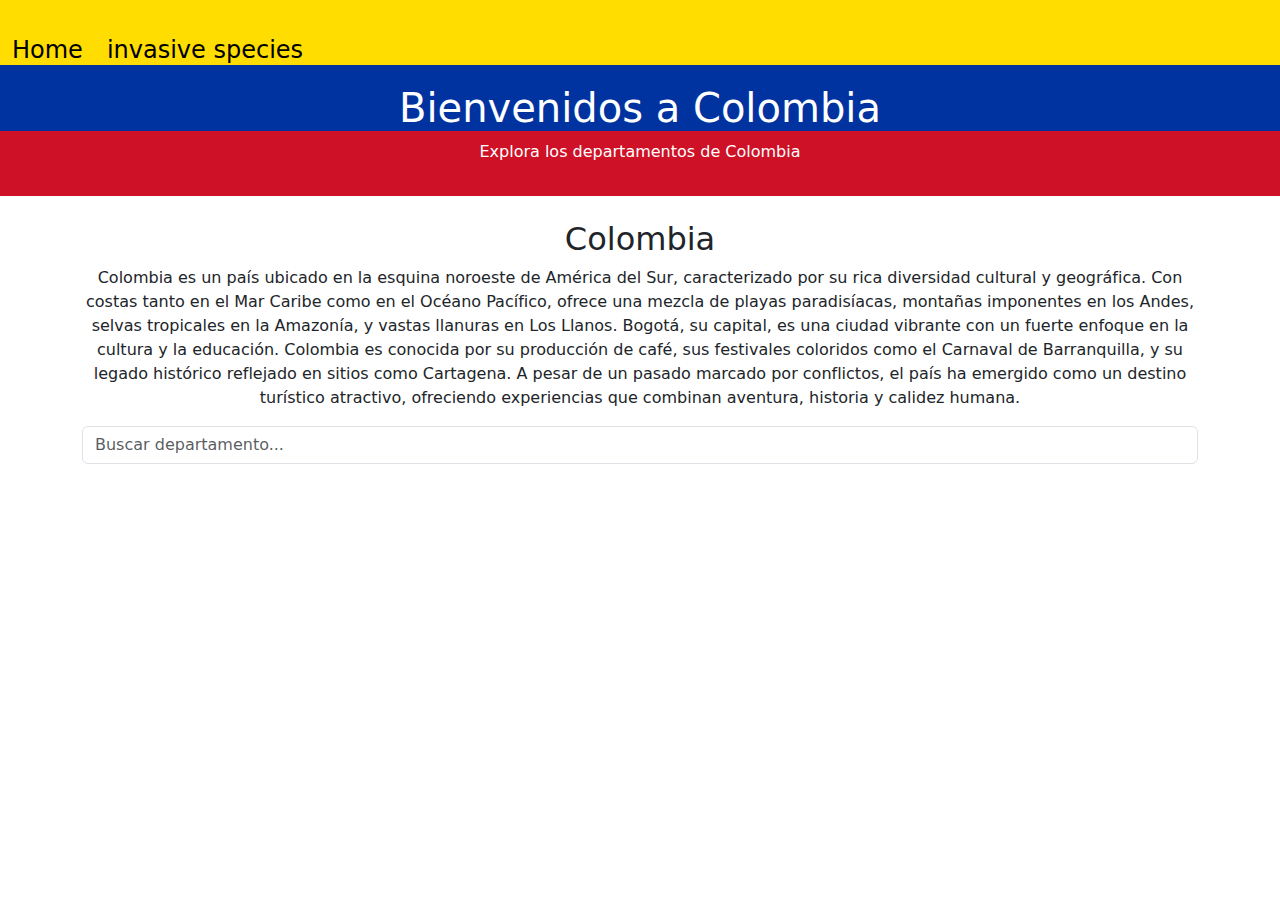
<file: Pages/index.html>
<!DOCTYPE html>
<html lang="es">
  <head>
    <meta charset="UTF-8" />
    <meta name="viewport" content="width=device-width, initial-scale=1.0" />
    <title>Colombia - Home</title>
    <link
      href="https://cdn.jsdelivr.net/npm/bootstrap@5.3.0/dist/css/bootstrap.min.css"
      rel="stylesheet"
    />
    <link rel="stylesheet" href="../Styles/style.css" />
    <link
      rel="shortcut icon"
      href="../sources/Colombia.png"
      type="image/x-icon"
    />
  </head>
  <body>
    <header class="header-tricolor text-center py-3">
      <nav class="navbar navbar-expand-lg navbar-light">
        <div class="container-fluid">
          <a class="navbar-brand text-black fs-4" href="./index.html">Home</a>
          <button
            class="navbar-toggler"
            type="button"
            data-bs-toggle="collapse"
            data-bs-target="#navbarNav"
            aria-controls="navbarNav"
            aria-expanded="false"
            aria-label="Toggle navigation"
          >
            <span class="navbar-toggler-icon"></span>
          </button>
          <div class="collapse navbar-collapse" id="navbarNav">
            <ul class="navbar-nav">
              <li class="nav-item">
                <a
                  class="nav-link text-black fs-4"
                  href="./invasive_species.html"
                  >invasive species</a
                >
              </li>
            </ul>
          </div>
        </div>
      </nav>
      <h1>Bienvenidos a Colombia</h1>
      <p>Explora los departamentos de Colombia</p>
    </header>

    <main class="container my-4">
        <h2 class="text-center">Colombia</h2>
      <p class="text-center fs-6text-center">
        Colombia es un país ubicado en la esquina noroeste de América del Sur,
        caracterizado por su rica diversidad cultural y geográfica. Con costas
        tanto en el Mar Caribe como en el Océano Pacífico, ofrece una mezcla de
        playas paradisíacas, montañas imponentes en los Andes, selvas tropicales
        en la Amazonía, y vastas llanuras en Los Llanos. Bogotá, su capital, es
        una ciudad vibrante con un fuerte enfoque en la cultura y la educación.
        Colombia es conocida por su producción de café, sus festivales coloridos
        como el Carnaval de Barranquilla, y su legado histórico reflejado en
        sitios como Cartagena. A pesar de un pasado marcado por conflictos, el
        país ha emergido como un destino turístico atractivo, ofreciendo
        experiencias que combinan aventura, historia y calidez humana.
      </p>
      <div class="row mb-4">
        <div class="col-12">
          <input
            type="text"
            id="searchInput"
            class="form-control"
            placeholder="Buscar departamento..."
          />
        </div>
      </div>

      <div
        id="departmentsContainer"
        class="row row-cols-1 row-cols-md-3 g-4"
      ></div>
    </main>

    <script type="module" src="../JavaScrip/main.js"></script>
  </body>
</html>
</file>
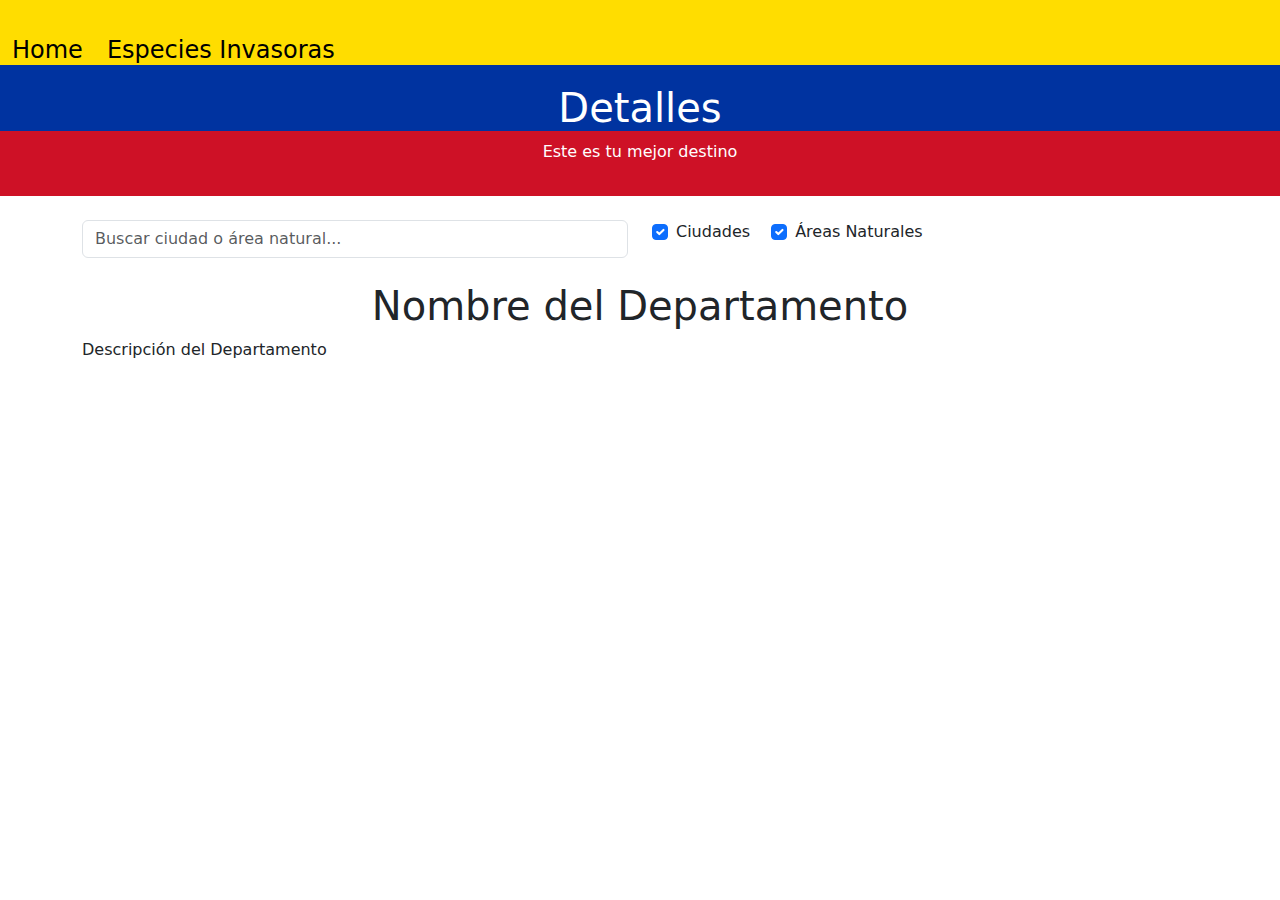
<file: Pages/details.html>
<!DOCTYPE html>
<html lang="es">
  <head>
    <meta charset="UTF-8" />
    <meta name="viewport" content="width=device-width, initial-scale=1.0" />
    <title>Details</title>
    <link
      href="https://cdn.jsdelivr.net/npm/bootstrap@5.3.0/dist/css/bootstrap.min.css"
      rel="stylesheet"
    />
    <link rel="stylesheet" href="../Styles/style.css" />
    <link
      rel="shortcut icon"
      href="../sources/Colombia.png"
      type="image/x-icon"
    />
  </head>
  <body>
    <header class="header-tricolor text-center py-3">
      <nav class="navbar navbar-expand-lg navbar-light">
        <div class="container-fluid">
          <a class="navbar-brand text-black fs-4" href="./index.html">Home</a>
          <button
            class="navbar-toggler"
            type="button"
            data-bs-toggle="collapse"
            data-bs-target="#navbarNav"
            aria-controls="navbarNav"
            aria-expanded="false"
            aria-label="Toggle navigation"
          >
            <span class="navbar-toggler-icon"></span>
          </button>
          <div class="collapse navbar-collapse" id="navbarNav">
            <ul class="navbar-nav">
              <li class="nav-item">
                <a
                  class="nav-link text-black fs-4"
                  href="./invasive_species.html"
                  >Especies Invasoras</a
                >
              </li>
            </ul>
          </div>
        </div>
      </nav>
      <h1>Detalles</h1>
      <p>Este es tu mejor destino</p>
    </header>

    <main class="container my-4">
      <div class="row mb-4">
        <div class="col-md-6">
          <input
            type="text"
            id="searchInput"
            class="form-control"
            placeholder="Buscar ciudad o área natural..."
          />
        </div>
        <div class="col-md-6">
          <div class="form-check form-check-inline">
            <input
              class="form-check-input"
              type="checkbox"
              id="cityFilter"
              checked
            />
            <label class="form-check-label" for="cityFilter">Ciudades</label>
          </div>
          <div class="form-check form-check-inline">
            <input
              class="form-check-input"
              type="checkbox"
              id="natureAreaFilter"
              checked
            />
            <label class="form-check-label" for="natureAreaFilter"
              >Áreas Naturales</label
            >
          </div>
        </div>
      </div>

      <h1 class="text-center" id="departmentName">Nombre del Departamento</h1>
      <p id="departmentDescription">Descripción del Departamento</p>

      <div
        id="entitiesContainer"
        class="row row-cols-1 row-cols-md-3 g-4"
      ></div>
    </main>

    <script type="module" src="../JavaScrip/details.js"></script>
  </body>
</html>
</file>
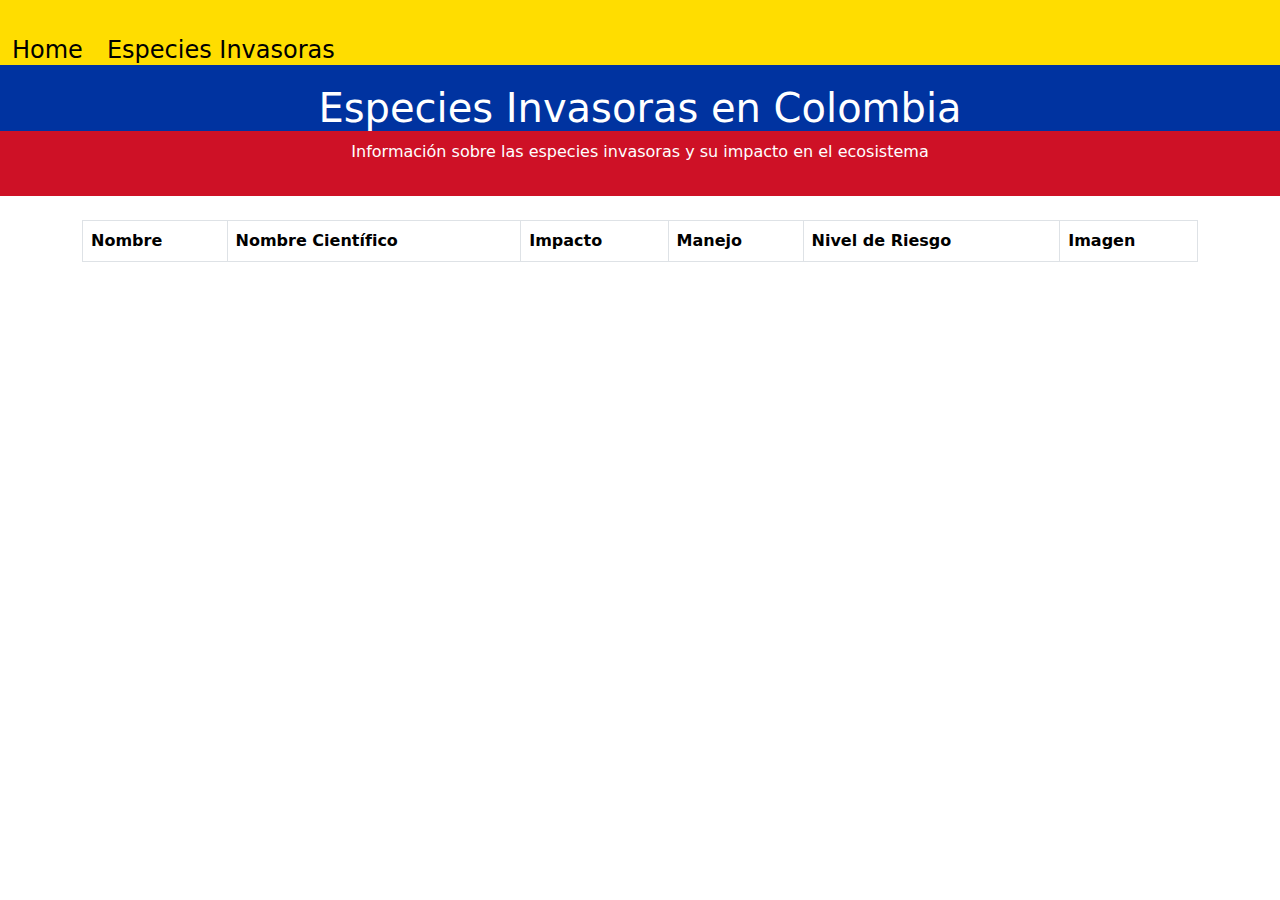
<file: Pages/invasive_species.html>
<!DOCTYPE html>
<html lang="es">
  <head>
    <meta charset="UTF-8" />
    <meta name="viewport" content="width=device-width, initial-scale=1.0" />
    <title>Especies Invasoras</title>
    <link
      href="https://cdn.jsdelivr.net/npm/bootstrap@5.3.0/dist/css/bootstrap.min.css"
      rel="stylesheet"
    />
    <link rel="stylesheet" href="../Styles/style.css" />
    <link
      rel="shortcut icon"
      href="../sources/Colombia.png"
      type="image/x-icon"
    />
  </head>
  <body>
    <header class="header-tricolor text-center py-3">
      <nav class="navbar navbar-expand-lg navbar-light">
        <div class="container-fluid">
          <a class="navbar-brand text-black fs-4" href="./index.html">Home</a>
          <button
            class="navbar-toggler"
            type="button"
            data-bs-toggle="collapse"
            data-bs-target="#navbarNav"
            aria-controls="navbarNav"
            aria-expanded="false"
            aria-label="Toggle navigation"
          >
            <span class="navbar-toggler-icon"></span>
          </button>
          <div class="collapse navbar-collapse" id="navbarNav">
            <ul class="navbar-nav">
              <li class="nav-item">
                <a
                  class="nav-link text-black fs-4"
                  href="./invasive_species.html"
                  >Especies Invasoras</a
                >
              </li>
            </ul>
          </div>
        </div>
      </nav>
      <h1>Especies Invasoras en Colombia</h1>
      <p>
        Información sobre las especies invasoras y su impacto en el ecosistema
      </p>
    </header>

    <main class="container my-4">
      <table class="table table-striped table-bordered" id="speciesTable">
        <thead class="thead-dark">
          <tr>
            <th scope="col">Nombre</th>
            <th scope="col">Nombre Científico</th>
            <th scope="col">Impacto</th>
            <th scope="col">Manejo</th>
            <th scope="col">Nivel de Riesgo</th>
            <th scope="col">Imagen</th>
          </tr>
        </thead>
        <tbody></tbody>
      </table>
    </main>

    <script type="module" src="../JavaScrip/species.js"></script>
  </body>
</html>
</file>
<file: Styles/style.css>
*{
    padding: 0;
    margin: 0;
    box-sizing: border-box;
}

header {
    background-size: contain;
    background-position: center;
}

.header-tricolor {
    background: linear-gradient(to bottom, #ffdd00 33.33%, #0033a0 33.33%, #0033a0 66.66%, #ce1126 33.34%);
    color: white;
}

.header-tricolor .navbar-brand,
.header-tricolor .nav-link,
.header-tricolor h1,
.header-tricolor p {
    color: white;
    
}

.card {
    box-shadow: 0 4px 8px rgba(0,0,0,0.1);
    transition: transform 0.2s;
}

.card:hover {
    transform: scale(1.05);
}
</file>
